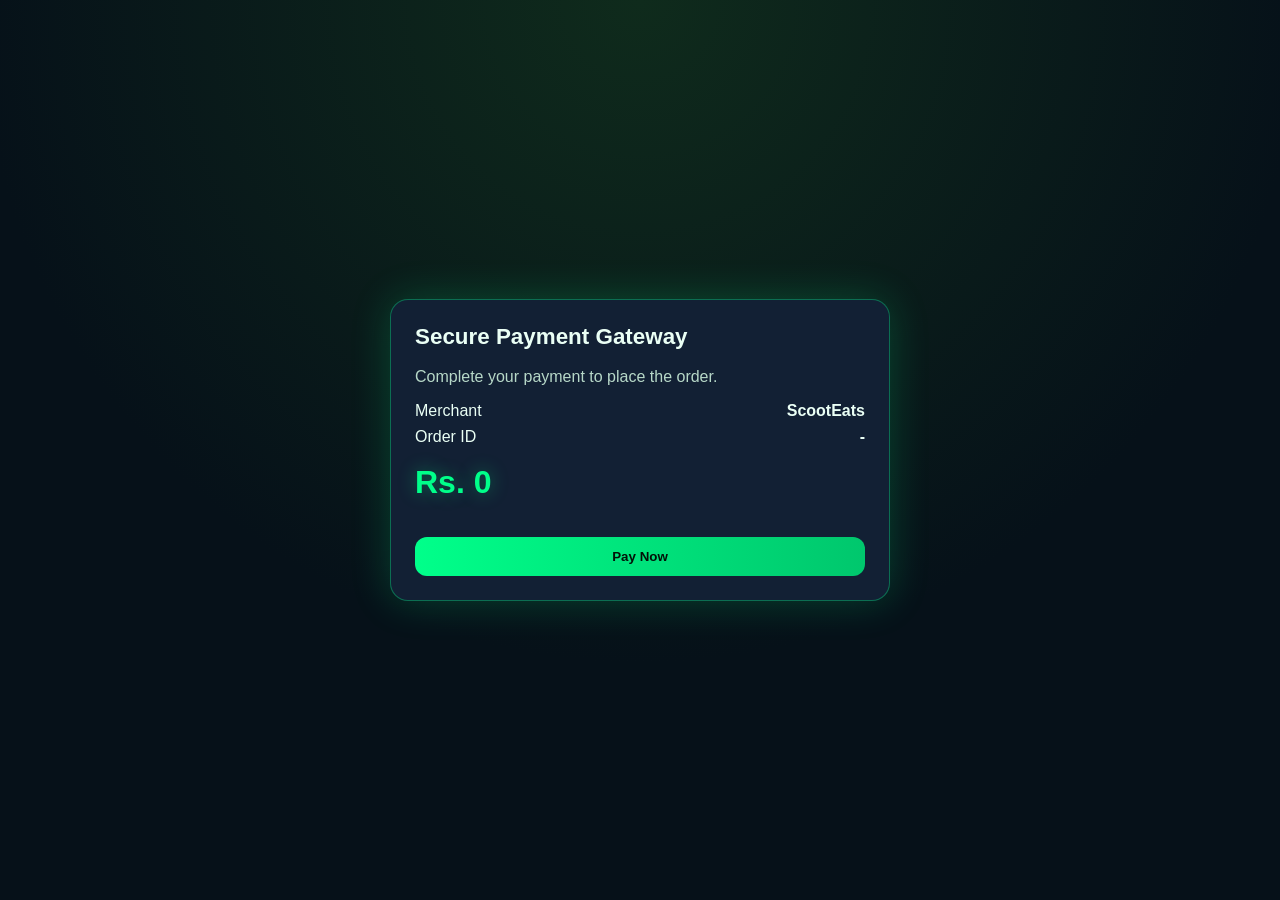
<file: payment.html>
<!DOCTYPE html>
<html lang="en">
<head>
  <meta charset="UTF-8" />
  <meta name="viewport" content="width=device-width, initial-scale=1.0" />
  <title>ScootEats Payment Gateway</title>
  <style>
    :root {
      --bg: #07121f;
      --card: #122034;
      --text: #eafff5;
      --muted: #b7d8c8;
      --primary: #00ff8a;
      --secondary: #00c76d;
    }
    * { box-sizing: border-box; }
    body {
      margin: 0;
      min-height: 100vh;
      display: grid;
      place-items: center;
      background: radial-gradient(circle at top, #0f2b1c, #061119 60%);
      color: var(--text);
      font-family: "Inter", "Segoe UI", Arial, sans-serif;
    }
    .card {
      width: min(92vw, 500px);
      background: var(--card);
      border: 1px solid rgba(0, 255, 138, 0.35);
      border-radius: 18px;
      padding: 24px;
      box-shadow: 0 0 40px rgba(0, 255, 138, 0.2);
    }
    h1 { margin-top: 0; font-size: 1.4rem; }
    p { color: var(--muted); }
    .amount {
      font-size: 2rem;
      font-weight: 700;
      margin: 18px 0;
      color: var(--primary);
      text-shadow: 0 0 18px rgba(0, 255, 138, 0.38);
    }
    .row { display: flex; justify-content: space-between; margin: 8px 0; }
    button {
      width: 100%;
      margin-top: 18px;
      border: 0;
      border-radius: 12px;
      padding: 12px 14px;
      cursor: pointer;
      color: #031108;
      font-weight: 700;
      background: linear-gradient(90deg, var(--primary), var(--secondary));
    }
  </style>
</head>
<body>
  <section class="card">
    <h1>Secure Payment Gateway</h1>
    <p>Complete your payment to place the order.</p>
    <div class="row"><span>Merchant</span><strong>ScootEats</strong></div>
    <div class="row"><span>Order ID</span><strong id="orderId">-</strong></div>
    <div class="amount" id="amount">Rs. 0</div>
    <button id="payNowBtn">Pay Now</button>
  </section>

  <script>
    const session = JSON.parse(localStorage.getItem("scootEatsPayment") || "{}");
    document.getElementById("orderId").textContent = session.orderId || "-";
    document.getElementById("amount").textContent = `Rs. ${session.total || 0}`;
    document.getElementById("payNowBtn").addEventListener("click", () => {
      const query = new URLSearchParams({
        payment: "success",
        orderId: String(session.orderId || ""),
        amount: String(session.total || 0)
      });
      location.href = `index.html?${query.toString()}`;
    });
  </script>
</body>
</html>
</file>
